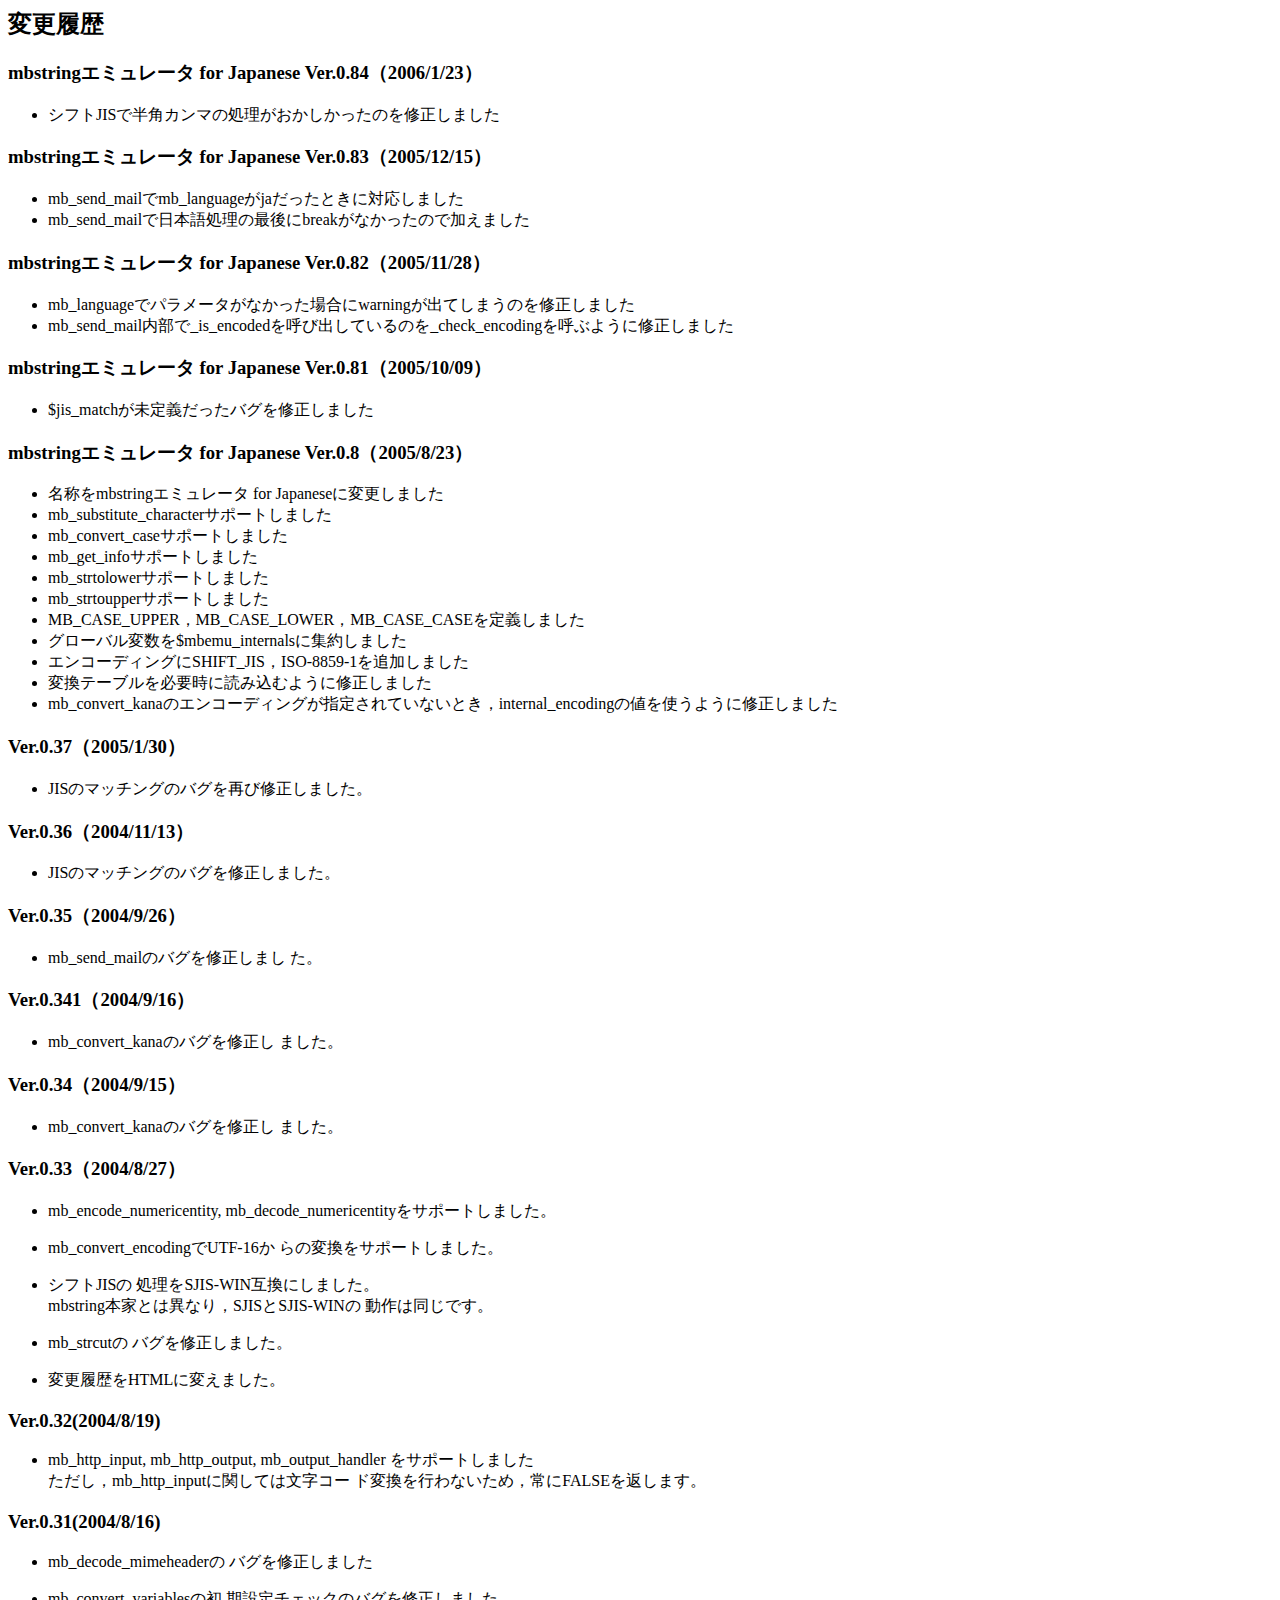
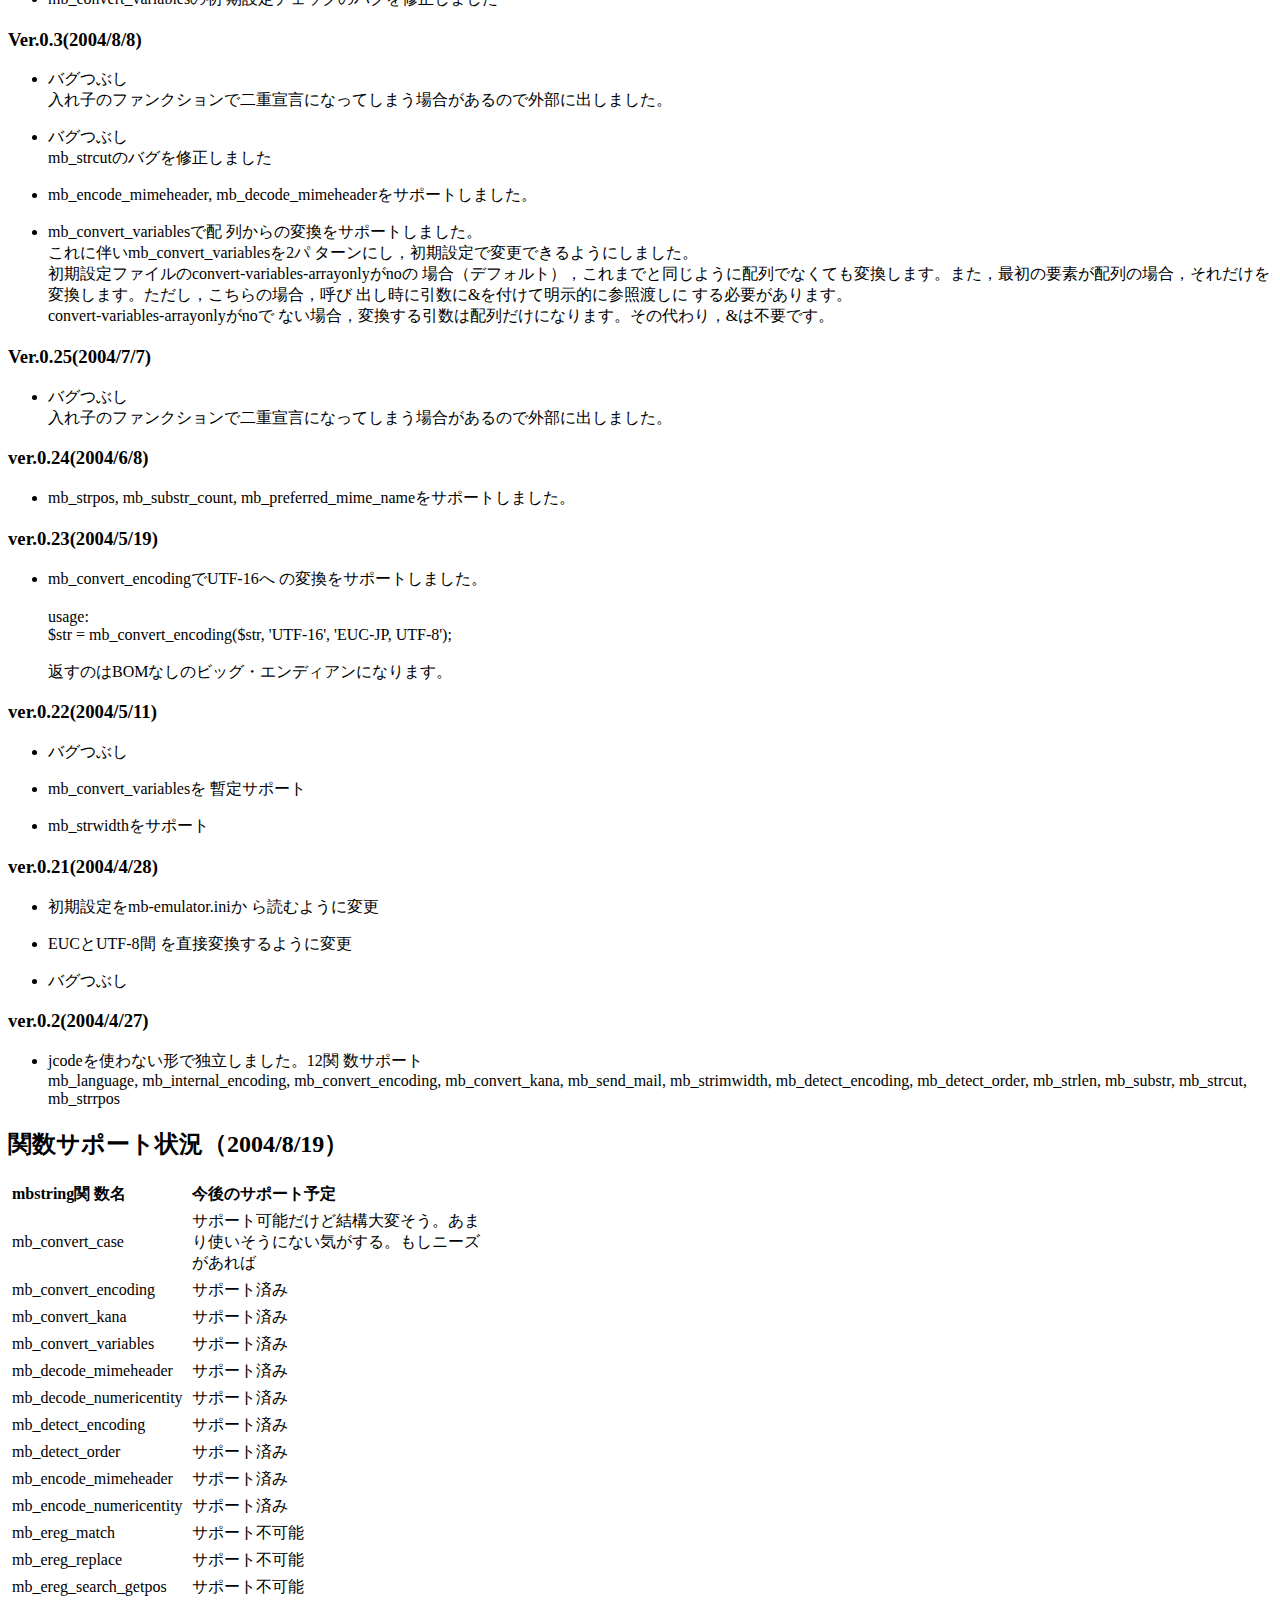
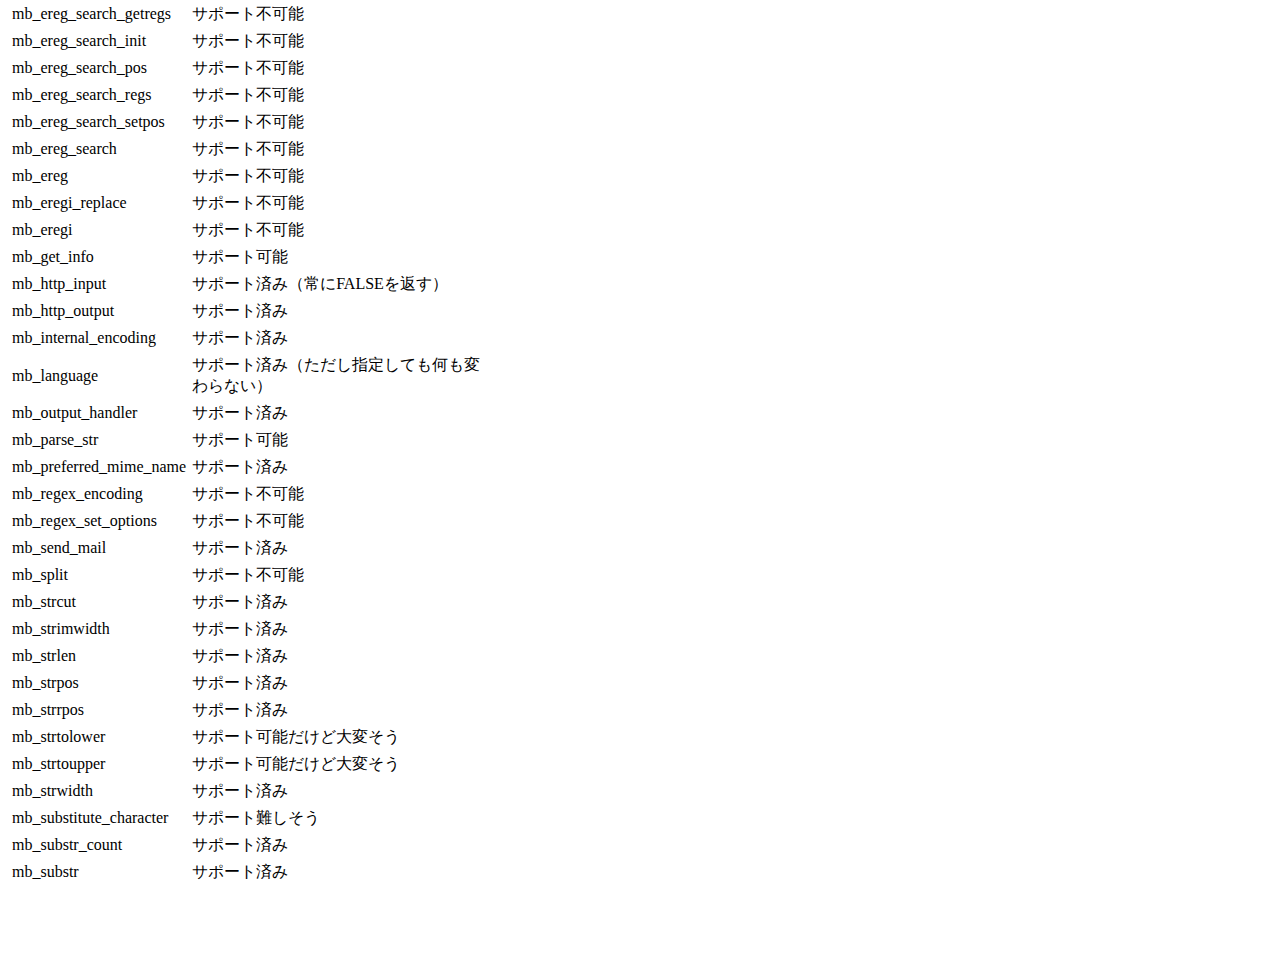
<file: include/hyp_common/mbemulator/history.html>
<!DOCTYPE HTML PUBLIC "-//W3C//DTD HTML 4.0 Transitional//EN">
<html>
<head>

  <meta http-equiv="CONTENT-TYPE" content="text/html; charset=shift_jis">
  <title>�ύX����</title>


  <meta name="GENERATOR" content="OpenOffice.org 1.1.3 (Win32)">

  <meta name="CREATED" content="20050130;2310982">

  <meta name="CHANGED" content="20050130;2372139">

</head>


<body style="direction: ltr;" lang="ja-JP">

<h2>�ύX����</h2>

<h3><font face="Times New Roman, serif"><span lang="en-US">mbstring�G�~�����[�^ for Japanese Ver.0.84</span></font>�i<font face="Times New Roman, serif"><span lang="en-US">2006/1/23</span></font>�j</h3>

<ul>

  <li>�V�t�gJIS�Ŕ��p�J���}�̏������������������̂��C�����܂���</li>
</ul>

<h3><font face="Times New Roman, serif"><span lang="en-US">mbstring�G�~�����[�^ for Japanese Ver.0.83</span></font>�i<font face="Times New Roman, serif"><span lang="en-US">2005/12/15</span></font>�j</h3>

<ul>

  <li>mb_send_mail��mb_language��ja�������Ƃ��ɑΉ����܂���</li>
  <li>mb_send_mail�œ��{�ꏈ���̍Ō��break���Ȃ������̂ŉ����܂���</li>
</ul>

<h3><font face="Times New Roman, serif"><span lang="en-US">mbstring�G�~�����[�^ for Japanese Ver.0.82</span></font>�i<font face="Times New Roman, serif"><span lang="en-US">2005/11/28</span></font>�j</h3>

<ul>

  <li>mb_language�Ńp�����[�^���Ȃ������ꍇ��warning���o�Ă��܂��̂��C�����܂���</li>
  <li>mb_send_mail������_is_encoded���Ăяo���Ă���̂�_check_encoding���ĂԂ悤�ɏC�����܂���</li>
</ul>

<h3><font face="Times New Roman, serif"><span lang="en-US">mbstring�G�~�����[�^ for Japanese Ver.0.81</span></font>�i<font face="Times New Roman, serif"><span lang="en-US">2005/10/09</span></font>�j</h3>

<ul>

  <li>$jis_match������`�������o�O���C�����܂���</li>
</ul>

<h3><font face="Times New Roman, serif"><span lang="en-US">mbstring�G�~�����[�^ for Japanese Ver.0.8</span></font>�i<font face="Times New Roman, serif"><span lang="en-US">2005/8/23</span></font>�j</h3>

<ul>

  <li>���̂�mbstring�G�~�����[�^ for Japanese�ɕύX���܂���</li>
  <li>
mb_substitute_character�T�|�[�g���܂���
  </li>

  <li>
mb_convert_case�T�|�[�g���܂���
  </li>

  <li>
mb_get_info�T�|�[�g���܂���
  </li>

  <li>
mb_strtolower�T�|�[�g���܂���
  </li>

  <li>
mb_strtoupper�T�|�[�g���܂���</li>
  <li>MB_CASE_UPPER�CMB_CASE_LOWER�CMB_CASE_CASE���`���܂���</li>

  <li>�O���[�o���ϐ���$mbemu_internals�ɏW�񂵂܂���</li>

  <li>�G���R�[�f�B���O��SHIFT_JIS�CISO-8859-1��ǉ����܂���</li>

  <li>�ϊ��e�[�u����K�v���ɓǂݍ��ނ悤�ɏC�����܂���</li>
  <li>
		mb_convert_kana�̃G���R�[�f�B���O���w�肳��Ă��Ȃ��Ƃ��Cinternal_encoding�̒l���g���悤�ɏC�����܂���</li>

</ul>

<h3><font face="Times New Roman, serif"><span lang="en-US">Ver.0.37</span></font>�i<font face="Times New Roman, serif"><span lang="en-US">2005/1/30</span></font>�j</h3>

<ul>

  <li>
    <p><font face="Times New Roman, serif"><span lang="en-US">JIS</span></font>�̃}�b�`���O�̃o�O���ĂяC�����܂����B
    </p>

  </li>

</ul>

<h3><font face="Times New Roman, serif"><span lang="en-US">Ver.0.36</span></font>�i<font face="Times New Roman, serif"><span lang="en-US">2004/11/13</span></font>�j</h3>

<ul>

  <li>
    <p><font face="Times New Roman, serif"><span lang="en-US">JIS</span></font>�̃}�b�`���O�̃o�O���C�����܂����B </p>

  </li>

</ul>

<h3><font face="Times New Roman, serif"><span lang="en-US">Ver.0.35</span></font>�i<font face="Times New Roman, serif"><span lang="en-US">2004/9/26</span></font>�j</h3>

<ul>

  <li>
    <p><font face="Times New Roman, serif"><span lang="en-US">mb_send_mail</span></font>�̃o�O���C�����܂�
���B </p>

  </li>

</ul>

<h3><font face="Times New Roman, serif"><span lang="en-US">Ver.0.341</span></font>�i<font face="Times New Roman, serif"><span lang="en-US">2004/9/16</span></font>�j</h3>

<ul>

  <li>
    <p><font face="Times New Roman, serif"><span lang="en-US">mb_convert_kana</span></font>�̃o�O���C����
�܂����B </p>

  </li>

</ul>

<h3><font face="Times New Roman, serif"><span lang="en-US">Ver.0.34</span></font>�i<font face="Times New Roman, serif"><span lang="en-US">2004/9/15</span></font>�j</h3>

<ul>

  <li>
    <p><font face="Times New Roman, serif"><span lang="en-US">mb_convert_kana</span></font>�̃o�O���C����
�܂����B </p>

  </li>

</ul>

<h3><font face="Times New Roman, serif"><span lang="en-US">Ver.0.33</span></font>�i<font face="Times New Roman, serif"><span lang="en-US">2004/8/27</span></font>�j</h3>

<ul>

  <li>
    <p style="margin-bottom: 0cm;"><font face="Times New Roman, serif"><span lang="en-US">mb_encode_numericentity,
mb_decode_numericentity</span></font>���T�|�[�g���܂����B </p>

  </li>

  <li>
    <p style="margin-bottom: 0cm;"><font face="Times New Roman, serif"><span lang="en-US">mb_convert_encoding</span></font>��<font face="Times New Roman, serif"><span lang="en-US">UTF-16</span></font>��
��̕ϊ����T�|�[�g���܂����B </p>

  </li>

  <li>
    <p style="margin-bottom: 0cm;">�V�t�g<font face="Times New Roman, serif"><span lang="en-US">JIS</span></font>��
������<font face="Times New Roman, serif"><span lang="en-US">SJIS-WIN</span></font>�݊��ɂ��܂����B<font face="Times New Roman, serif"><span lang="en-US"><br>

mbstring</span></font>�{�ƂƂ͈قȂ�C<font face="Times New Roman, serif"><span lang="en-US">SJIS</span></font>��<font face="Times New Roman, serif"><span lang="en-US">SJIS-WIN</span></font>��
����͓����ł��B </p>

  </li>

  <li>
    <p style="margin-bottom: 0cm;"><font face="Times New Roman, serif"><span lang="en-US">mb_strcut</span></font>��
�o�O���C�����܂����B </p>

  </li>

  <li>
    <p>�ύX������<font face="Times New Roman, serif"><span lang="en-US">HTML</span></font>�ɕς��܂����B </p>

  </li>

</ul>

<h3><font face="Times New Roman, serif"><span lang="en-US">Ver.0.32(2004/8/19)</span></font></h3>

<ul>

  <li>
    <p><font face="Times New Roman, serif"><span lang="en-US">mb_http_input, mb_http_output,
mb_output_handler </span></font>���T�|�[�g���܂���<font face="Times New Roman, serif"><span lang="en-US"><br>

    </span></font>�������C<font face="Times New Roman, serif"><span lang="en-US">mb_http_input</span></font>�Ɋւ��Ă͕����R�[
�h�ϊ����s��Ȃ����߁C���<font face="Times New Roman, serif"><span lang="en-US">FALSE</span></font>��Ԃ��܂��B </p>

  </li>

</ul>

<h3><font face="Times New Roman, serif"><span lang="en-US">Ver.0.31(2004/8/16)</span></font></h3>

<ul>

  <li>
    <p style="margin-bottom: 0cm;"><font face="Times New Roman, serif"><span lang="en-US">mb_decode_mimeheader</span></font>��
�o�O���C�����܂��� </p>

  </li>

  <li>
    <p><font face="Times New Roman, serif"><span lang="en-US">mb_convert_variables</span></font>�̏�
���ݒ�`�F�b�N�̃o�O���C�����܂��� </p>

  </li>

</ul>

<h3><font face="Times New Roman, serif"><span lang="en-US">Ver.0.3(2004/8/8)</span></font></h3>

<ul>

  <li>
    <p style="margin-bottom: 0cm;">�o�O�Ԃ�<font face="Times New Roman, serif"><span lang="en-US"><br>

    </span></font>����q�̃t�@���N�V�����œ�d�錾�ɂȂ��Ă��܂��ꍇ������̂ŊO���ɏo���܂����B </p>

  </li>

  <li>
    <p style="margin-bottom: 0cm;">�o�O�Ԃ�<font face="Times New Roman, serif"><span lang="en-US"><br>

mb_strcut</span></font>�̃o�O���C�����܂��� </p>

  </li>

  <li>
    <p style="margin-bottom: 0cm;"><font face="Times New Roman, serif"><span lang="en-US">mb_encode_mimeheader,
mb_decode_mimeheader</span></font>���T�|�[�g���܂����B </p>

  </li>

  <li>
    <p><font face="Times New Roman, serif"><span lang="en-US">mb_convert_variables</span></font>�Ŕz
�񂩂�̕ϊ����T�|�[�g���܂����B<font face="Times New Roman, serif"><span lang="en-US"><br>

    </span></font>����ɔ���<font face="Times New Roman, serif"><span lang="en-US">mb_convert_variables</span></font>��<font face="Times New Roman, serif"><span lang="en-US">2</span></font>�p
�^�[���ɂ��C�����ݒ�ŕύX�ł���悤�ɂ��܂����B<font face="Times New Roman, serif"><span lang="en-US"><br>

    </span></font>�����ݒ�t�@�C����<font face="Times New Roman, serif"><span lang="en-US">convert-variables-arrayonly</span></font>��<font face="Times New Roman, serif"><span lang="en-US">no</span></font>��
�ꍇ�i�f�t�H���g�j�C����܂łƓ����悤�ɔz��łȂ��Ă��ϊ����܂��B�܂��C�ŏ��̗v�f���z��̏ꍇ�C���ꂾ����ϊ����܂��B�������C������̏ꍇ�C�Ă�
�o�����Ɉ�����<font face="Times New Roman, serif"><span lang="en-US">&amp;</span></font>��t���Ė����I�ɎQ�Ɠn����
����K�v������܂��B<font face="Times New Roman, serif"><span lang="en-US"><br>

convert-variables-arrayonly</span></font>��<font face="Times New Roman, serif"><span lang="en-US">no</span></font>��
�Ȃ��ꍇ�C�ϊ���������͔z�񂾂��ɂȂ�܂��B���̑���C<font face="Times New Roman, serif"><span lang="en-US">&amp;</span></font>�͕s�v�ł��B </p>

  </li>

</ul>

<h3><font face="Times New Roman, serif"><span lang="en-US">Ver.0.25(2004/7/7)</span></font></h3>

<ul>

  <li>
    <p>�o�O�Ԃ�<font face="Times New Roman, serif"><span lang="en-US"><br>

    </span></font>����q�̃t�@���N�V�����œ�d�錾�ɂȂ��Ă��܂��ꍇ������̂ŊO���ɏo���܂����B </p>

  </li>

</ul>

<h3><font face="Times New Roman, serif"><span lang="en-US">ver.0.24(2004/6/8)</span></font></h3>

<ul>

  <li>
    <p><font face="Times New Roman, serif"><span lang="en-US">mb_strpos, mb_substr_count,
mb_preferred_mime_name</span></font>���T�|�[�g���܂����B </p>

  </li>

</ul>

<h3><font face="Times New Roman, serif"><span lang="en-US">ver.0.23(2004/5/19)</span></font></h3>

<ul>

  <li>
    <p><font face="Times New Roman, serif"><span lang="en-US">mb_convert_encoding</span></font>��<font face="Times New Roman, serif"><span lang="en-US">UTF-16</span></font>��
�̕ϊ����T�|�[�g���܂����B<font face="Times New Roman, serif"><span lang="en-US"><br>

    <br>

usage:<br>

$str = mb_convert_encoding($str, 'UTF-16', 'EUC-JP, UTF-8');<br>

    <br>

    </span></font>�Ԃ��̂�<font face="Times New Roman, serif"><span lang="en-US">BOM</span></font>�Ȃ��̃r�b�O�E�G���f�B�A���ɂȂ�܂��B
    </p>

  </li>

</ul>

<h3><font face="Times New Roman, serif"><span lang="en-US">ver.0.22(2004/5/11)</span></font></h3>

<ul>

  <li>
    <p style="margin-bottom: 0cm;">�o�O�Ԃ� </p>

  </li>

  <li>
    <p style="margin-bottom: 0cm;"><font face="Times New Roman, serif"><span lang="en-US">mb_convert_variables</span></font>��
�b��T�|�[�g </p>

  </li>

  <li>
    <p><font face="Times New Roman, serif"><span lang="en-US">mb_strwidth</span></font>���T�|�[�g </p>

  </li>

</ul>

<h3><font face="Times New Roman, serif"><span lang="en-US">ver.0.21(2004/4/28)</span></font></h3>

<ul>

  <li>
    <p style="margin-bottom: 0cm;">�����ݒ��<font face="Times New Roman, serif"><span lang="en-US">mb-emulator.ini</span></font>��
��ǂނ悤�ɕύX </p>

  </li>

  <li>
    <p style="margin-bottom: 0cm;"><font face="Times New Roman, serif"><span lang="en-US">EUC</span></font>��<font face="Times New Roman, serif"><span lang="en-US">UTF-8</span></font>��
�𒼐ڕϊ�����悤�ɕύX </p>

  </li>

  <li>
    <p>�o�O�Ԃ� </p>

  </li>

</ul>

<h3><font face="Times New Roman, serif"><span lang="en-US">ver.0.2(2004/4/27)</span></font></h3>

<ul>

  <li>
    <p><font face="Times New Roman, serif"><span lang="en-US">jcode</span></font>���g��Ȃ��`�œƗ����܂����B<font face="Times New Roman, serif"><span lang="en-US">12</span></font>��
���T�|�[�g<font face="Times New Roman, serif"><span lang="en-US"><br>

mb_language, mb_internal_encoding, mb_convert_encoding,
mb_convert_kana, mb_send_mail, mb_strimwidth, mb_detect_encoding,
mb_detect_order, mb_strlen, mb_substr, mb_strcut, mb_strrpos </span></font>
    </p>

  </li>

</ul>

<h2>�֐��T�|�[�g�󋵁i<font face="Times New Roman, serif"><span lang="en-US">2004/8/19</span></font>�j</h2>

<table cellpadding="2" cellspacing="2">

  <tbody>

    <tr>

      <td width="150">
      <p><font face="Times New Roman, serif"><span lang="en-US"><b>mbstring</b></span></font><b>��
����</b></p>

      </td>

      <td width="300">
      <p><b>����̃T�|�[�g�\��</b></p>

      </td>

    </tr>

    <tr>

      <td>
      <p><font face="Times New Roman, serif"><span lang="en-US">mb_convert_case</span></font></p>

      </td>

      <td>
      <p>�T�|�[�g�\�����ǌ��\��ς����B���܂�g�������ɂȂ��C������B�����j�[�Y�������</p>

      </td>

    </tr>

    <tr>

      <td>
      <p><font face="Times New Roman, serif"><span lang="en-US">mb_convert_encoding</span></font></p>

      </td>

      <td>
      <p>�T�|�[�g�ς�</p>

      </td>

    </tr>

    <tr>

      <td>
      <p><font face="Times New Roman, serif"><span lang="en-US">mb_convert_kana</span></font></p>

      </td>

      <td>
      <p>�T�|�[�g�ς�</p>

      </td>

    </tr>

    <tr>

      <td>
      <p><font face="Times New Roman, serif"><span lang="en-US">mb_convert_variables</span></font></p>

      </td>

      <td>
      <p>�T�|�[�g�ς�</p>

      </td>

    </tr>

    <tr>

      <td>
      <p><font face="Times New Roman, serif"><span lang="en-US">mb_decode_mimeheader</span></font></p>

      </td>

      <td>
      <p>�T�|�[�g�ς�</p>

      </td>

    </tr>

    <tr>

      <td>
      <p><font face="Times New Roman, serif"><span lang="en-US">mb_decode_numericentity</span></font></p>

      </td>

      <td>
      <p>�T�|�[�g�ς�</p>

      </td>

    </tr>

    <tr>

      <td>
      <p><font face="Times New Roman, serif"><span lang="en-US">mb_detect_encoding</span></font></p>

      </td>

      <td>
      <p>�T�|�[�g�ς�</p>

      </td>

    </tr>

    <tr>

      <td>
      <p><font face="Times New Roman, serif"><span lang="en-US">mb_detect_order</span></font></p>

      </td>

      <td>
      <p>�T�|�[�g�ς�</p>

      </td>

    </tr>

    <tr>

      <td>
      <p><font face="Times New Roman, serif"><span lang="en-US">mb_encode_mimeheader</span></font></p>

      </td>

      <td>
      <p>�T�|�[�g�ς�</p>

      </td>

    </tr>

    <tr>

      <td>
      <p><font face="Times New Roman, serif"><span lang="en-US">mb_encode_numericentity</span></font></p>

      </td>

      <td>
      <p>�T�|�[�g�ς�</p>

      </td>

    </tr>

    <tr>

      <td>
      <p><font face="Times New Roman, serif"><span lang="en-US">mb_ereg_match</span></font></p>

      </td>

      <td>
      <p>�T�|�[�g�s�\</p>

      </td>

    </tr>

    <tr>

      <td>
      <p><font face="Times New Roman, serif"><span lang="en-US">mb_ereg_replace</span></font></p>

      </td>

      <td>
      <p>�T�|�[�g�s�\</p>

      </td>

    </tr>

    <tr>

      <td>
      <p><font face="Times New Roman, serif"><span lang="en-US">mb_ereg_search_getpos</span></font></p>

      </td>

      <td>
      <p>�T�|�[�g�s�\</p>

      </td>

    </tr>

    <tr>

      <td>
      <p><font face="Times New Roman, serif"><span lang="en-US">mb_ereg_search_getregs</span></font></p>

      </td>

      <td>
      <p>�T�|�[�g�s�\</p>

      </td>

    </tr>

    <tr>

      <td>
      <p><font face="Times New Roman, serif"><span lang="en-US">mb_ereg_search_init</span></font></p>

      </td>

      <td>
      <p>�T�|�[�g�s�\</p>

      </td>

    </tr>

    <tr>

      <td>
      <p><font face="Times New Roman, serif"><span lang="en-US">mb_ereg_search_pos</span></font></p>

      </td>

      <td>
      <p>�T�|�[�g�s�\</p>

      </td>

    </tr>

    <tr>

      <td>
      <p><font face="Times New Roman, serif"><span lang="en-US">mb_ereg_search_regs</span></font></p>

      </td>

      <td>
      <p>�T�|�[�g�s�\</p>

      </td>

    </tr>

    <tr>

      <td>
      <p><font face="Times New Roman, serif"><span lang="en-US">mb_ereg_search_setpos</span></font></p>

      </td>

      <td>
      <p>�T�|�[�g�s�\</p>

      </td>

    </tr>

    <tr>

      <td>
      <p><font face="Times New Roman, serif"><span lang="en-US">mb_ereg_search</span></font></p>

      </td>

      <td>
      <p>�T�|�[�g�s�\</p>

      </td>

    </tr>

    <tr>

      <td>
      <p><font face="Times New Roman, serif"><span lang="en-US">mb_ereg</span></font></p>

      </td>

      <td>
      <p>�T�|�[�g�s�\</p>

      </td>

    </tr>

    <tr>

      <td>
      <p><font face="Times New Roman, serif"><span lang="en-US">mb_eregi_replace</span></font></p>

      </td>

      <td>
      <p>�T�|�[�g�s�\</p>

      </td>

    </tr>

    <tr>

      <td>
      <p><font face="Times New Roman, serif"><span lang="en-US">mb_eregi</span></font></p>

      </td>

      <td>
      <p>�T�|�[�g�s�\</p>

      </td>

    </tr>

    <tr>

      <td>
      <p><font face="Times New Roman, serif"><span lang="en-US">mb_get_info</span></font></p>

      </td>

      <td>
      <p>�T�|�[�g�\</p>

      </td>

    </tr>

    <tr>

      <td>
      <p><font face="Times New Roman, serif"><span lang="en-US">mb_http_input</span></font></p>

      </td>

      <td>
      <p>�T�|�[�g�ς݁i���<font face="Times New Roman, serif"><span lang="en-US">FALSE</span></font>��Ԃ��j</p>

      </td>

    </tr>

    <tr>

      <td>
      <p><font face="Times New Roman, serif"><span lang="en-US">mb_http_output</span></font></p>

      </td>

      <td>
      <p>�T�|�[�g�ς�</p>

      </td>

    </tr>

    <tr>

      <td>
      <p><font face="Times New Roman, serif"><span lang="en-US">mb_internal_encoding</span></font></p>

      </td>

      <td>
      <p>�T�|�[�g�ς�</p>

      </td>

    </tr>

    <tr>

      <td>
      <p><font face="Times New Roman, serif"><span lang="en-US">mb_language</span></font></p>

      </td>

      <td>
      <p>�T�|�[�g�ς݁i�������w�肵�Ă������ς��Ȃ��j</p>

      </td>

    </tr>

    <tr>

      <td>
      <p><font face="Times New Roman, serif"><span lang="en-US">mb_output_handler</span></font></p>

      </td>

      <td>
      <p>�T�|�[�g�ς�</p>

      </td>

    </tr>

    <tr>

      <td>
      <p><font face="Times New Roman, serif"><span lang="en-US">mb_parse_str</span></font></p>

      </td>

      <td>
      <p>�T�|�[�g�\</p>

      </td>

    </tr>

    <tr>

      <td>
      <p><font face="Times New Roman, serif"><span lang="en-US">mb_preferred_mime_name</span></font></p>

      </td>

      <td>
      <p>�T�|�[�g�ς�</p>

      </td>

    </tr>

    <tr>

      <td>
      <p><font face="Times New Roman, serif"><span lang="en-US">mb_regex_encoding</span></font></p>

      </td>

      <td>
      <p>�T�|�[�g�s�\</p>

      </td>

    </tr>

    <tr>

      <td>
      <p><font face="Times New Roman, serif"><span lang="en-US">mb_regex_set_options</span></font></p>

      </td>

      <td>
      <p>�T�|�[�g�s�\</p>

      </td>

    </tr>

    <tr>

      <td>
      <p><font face="Times New Roman, serif"><span lang="en-US">mb_send_mail</span></font></p>

      </td>

      <td>
      <p>�T�|�[�g�ς�</p>

      </td>

    </tr>

    <tr>

      <td>
      <p><font face="Times New Roman, serif"><span lang="en-US">mb_split</span></font></p>

      </td>

      <td>
      <p>�T�|�[�g�s�\</p>

      </td>

    </tr>

    <tr>

      <td>
      <p><font face="Times New Roman, serif"><span lang="en-US">mb_strcut</span></font></p>

      </td>

      <td>
      <p>�T�|�[�g�ς�</p>

      </td>

    </tr>

    <tr>

      <td>
      <p><font face="Times New Roman, serif"><span lang="en-US">mb_strimwidth</span></font></p>

      </td>

      <td>
      <p>�T�|�[�g�ς�</p>

      </td>

    </tr>

    <tr>

      <td>
      <p><font face="Times New Roman, serif"><span lang="en-US">mb_strlen</span></font></p>

      </td>

      <td>
      <p>�T�|�[�g�ς�</p>

      </td>

    </tr>

    <tr>

      <td>
      <p><font face="Times New Roman, serif"><span lang="en-US">mb_strpos</span></font></p>

      </td>

      <td>
      <p>�T�|�[�g�ς�</p>

      </td>

    </tr>

    <tr>

      <td>
      <p><font face="Times New Roman, serif"><span lang="en-US">mb_strrpos</span></font></p>

      </td>

      <td>
      <p>�T�|�[�g�ς�</p>

      </td>

    </tr>

    <tr>

      <td>
      <p><font face="Times New Roman, serif"><span lang="en-US">mb_strtolower</span></font></p>

      </td>

      <td>
      <p>�T�|�[�g�\�����Ǒ�ς���</p>

      </td>

    </tr>

    <tr>

      <td>
      <p><font face="Times New Roman, serif"><span lang="en-US">mb_strtoupper</span></font></p>

      </td>

      <td>
      <p>�T�|�[�g�\�����Ǒ�ς���</p>

      </td>

    </tr>

    <tr>

      <td>
      <p><font face="Times New Roman, serif"><span lang="en-US">mb_strwidth</span></font></p>

      </td>

      <td>
      <p>�T�|�[�g�ς�</p>

      </td>

    </tr>

    <tr>

      <td>
      <p><font face="Times New Roman, serif"><span lang="en-US">mb_substitute_character</span></font></p>

      </td>

      <td>
      <p>�T�|�[�g�����</p>

      </td>

    </tr>

    <tr>

      <td>
      <p><font face="Times New Roman, serif"><span lang="en-US">mb_substr_count</span></font></p>

      </td>

      <td>
      <p>�T�|�[�g�ς�</p>

      </td>

    </tr>

    <tr>

      <td>
      <p><font face="Times New Roman, serif"><span lang="en-US">mb_substr</span></font></p>

      </td>

      <td>
      <p>�T�|�[�g�ς�</p>

      </td>

    </tr>

  </tbody>
</table>

<p><br>

<br>

</p>

</body>
</html>
</file>
